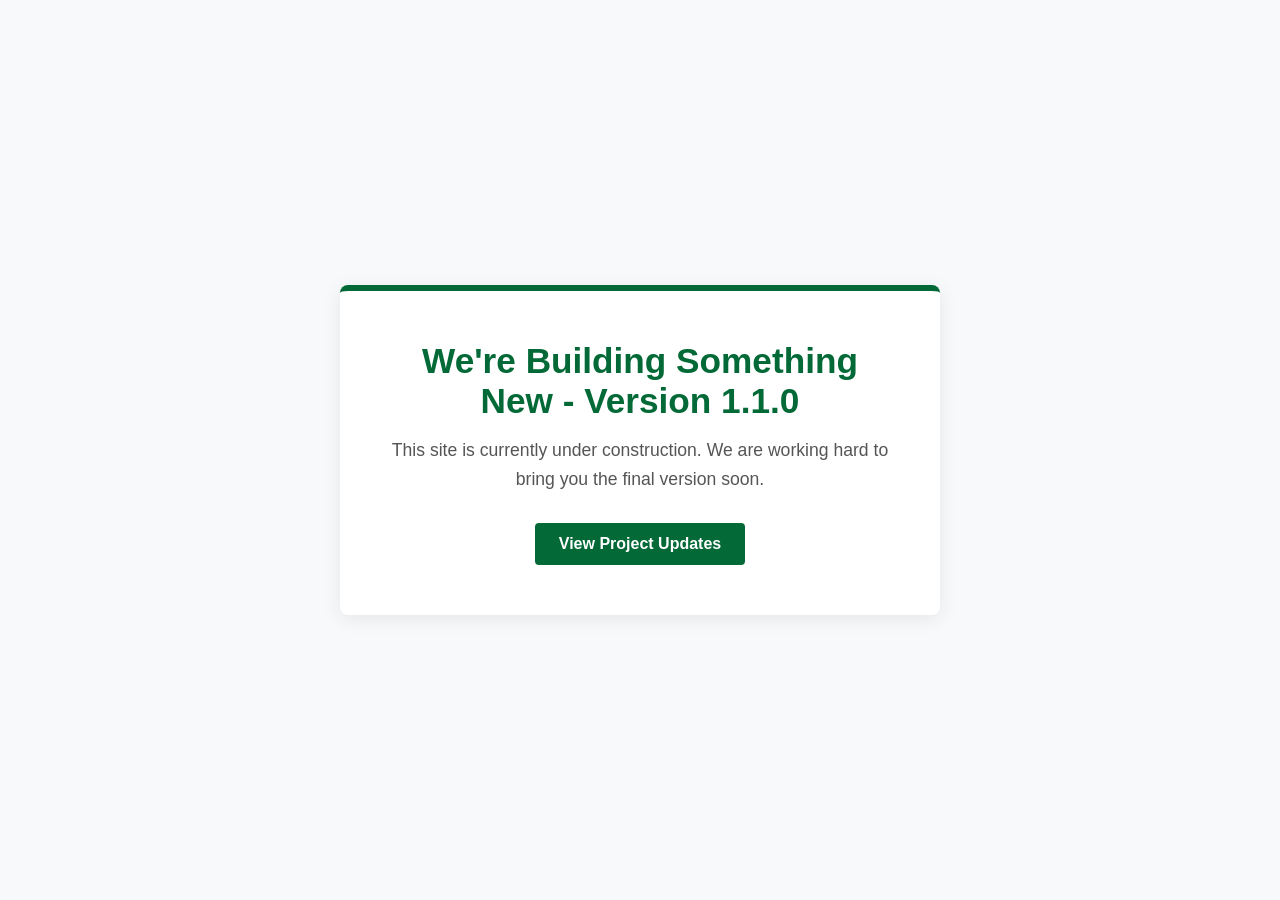
<file: web-content/index.html>
<!DOCTYPE html>
<html lang="en">
<head>
    <meta charset="UTF-8">
    <meta name="viewport" content="width=device-width, initial-scale=1.0">
    <title>Under Construction</title>
    <link rel="stylesheet" href="styles.css">
</head>
<body>
    <div class="container">
        <h1>We're Building Something New - Version 1.1.0</h1>
        <p>This site is currently under construction. We are working hard to bring you the final version soon.</p>
        <a href="webpage_2.html" class="btn">View Project Updates</a>
    </div>
</body>
</html>
</file>
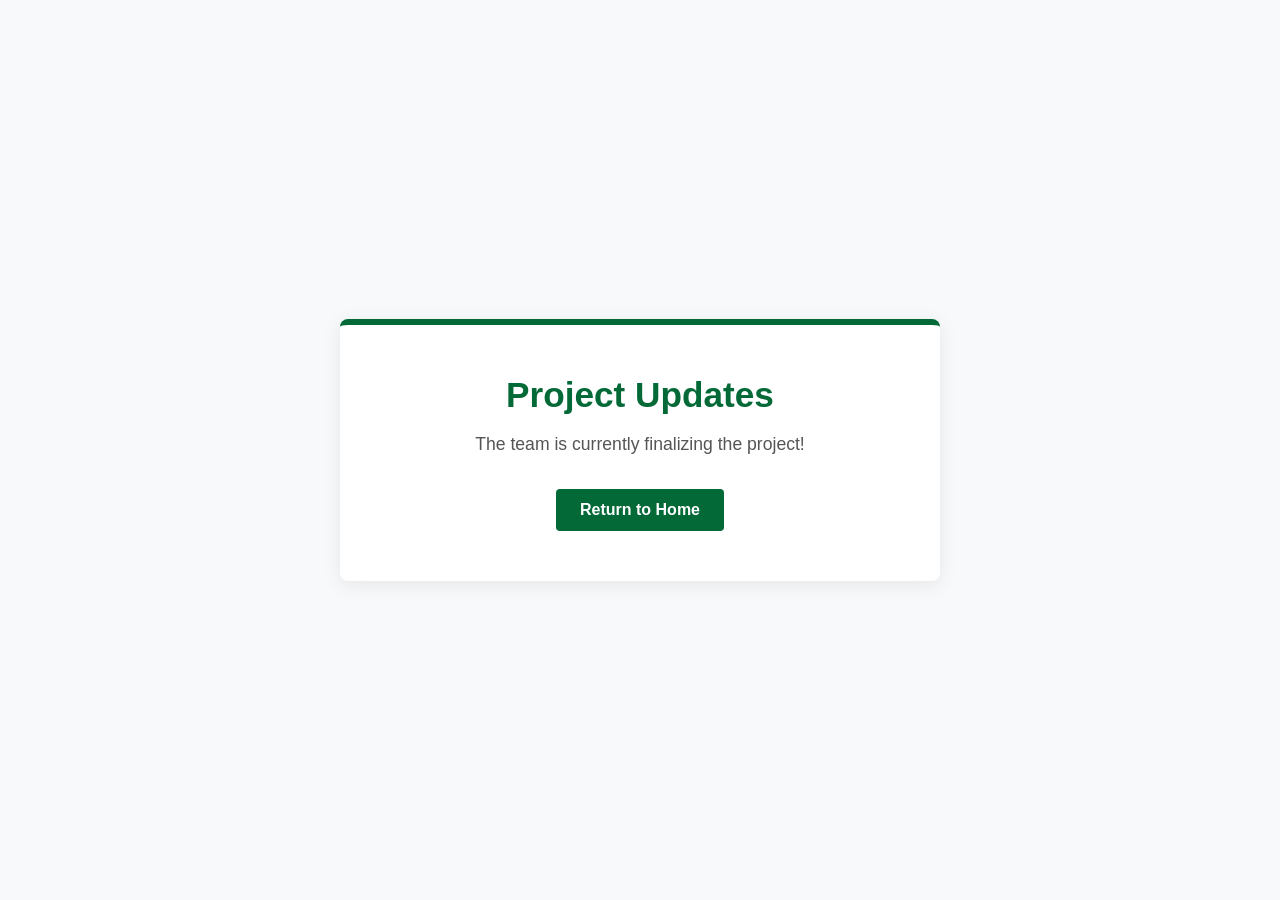
<file: web-content/webpage_2.html>
<!DOCTYPE html>
<html lang="en">
<head>
    <meta charset="UTF-8">
    <meta name="viewport" content="width=device-width, initial-scale=1.0">
    <title>Updates - Coming Soon</title>
    <link rel="stylesheet" href="styles.css">
</head>
<body>
    <div class="container">
        <h1>Project Updates</h1>
        <p>The team is currently finalizing the project!</p>
        <a href="index.html" class="btn">Return to Home</a>
    </div>
</body>
</html>
</file>
<file: web-content/styles.css>
:root {
    --primary-color: #026937;
    --adjacent-color: #ceb888;
    --bg-color: #f8f9fa;
    --text-color: #333333;
}

* {
    box-sizing: border-box;
    margin: 0;
    padding: 0;
}

body {
    font-family: -apple-system, BlinkMacSystemFont, "Segoe UI", Roboto, Helvetica, Arial, sans-serif;
    background-color: var(--bg-color);
    color: var(--text-color);
    display: flex;
    justify-content: center;
    align-items: center;
    height: 100vh;
    text-align: center;
}

.container {
    background-color: #ffffff;
    padding: 50px;
    border-radius: 8px;
    box-shadow: 0 4px 20px rgba(0, 0, 0, 0.08);
    border-top: 6px solid var(--primary-color);
    max-width: 600px;
    width: 90%;
}

h1 {
    color: var(--primary-color);
    margin-bottom: 15px;
    font-size: 2.2rem;
}

p {
    font-size: 1.1rem;
    line-height: 1.6;
    color: #555555;
    margin-bottom: 30px;
}

.btn {
    display: inline-block;
    padding: 12px 24px;
    background-color: var(--primary-color);
    color: #ffffff;
    text-decoration: none;
    border-radius: 4px;
    font-weight: 600;
    transition: all 0.3s ease;
}

.btn:hover {
    background-color: var(--accent-color);
    color: var(--text-color);
    transform: translateY(-2px);
}
</file>
